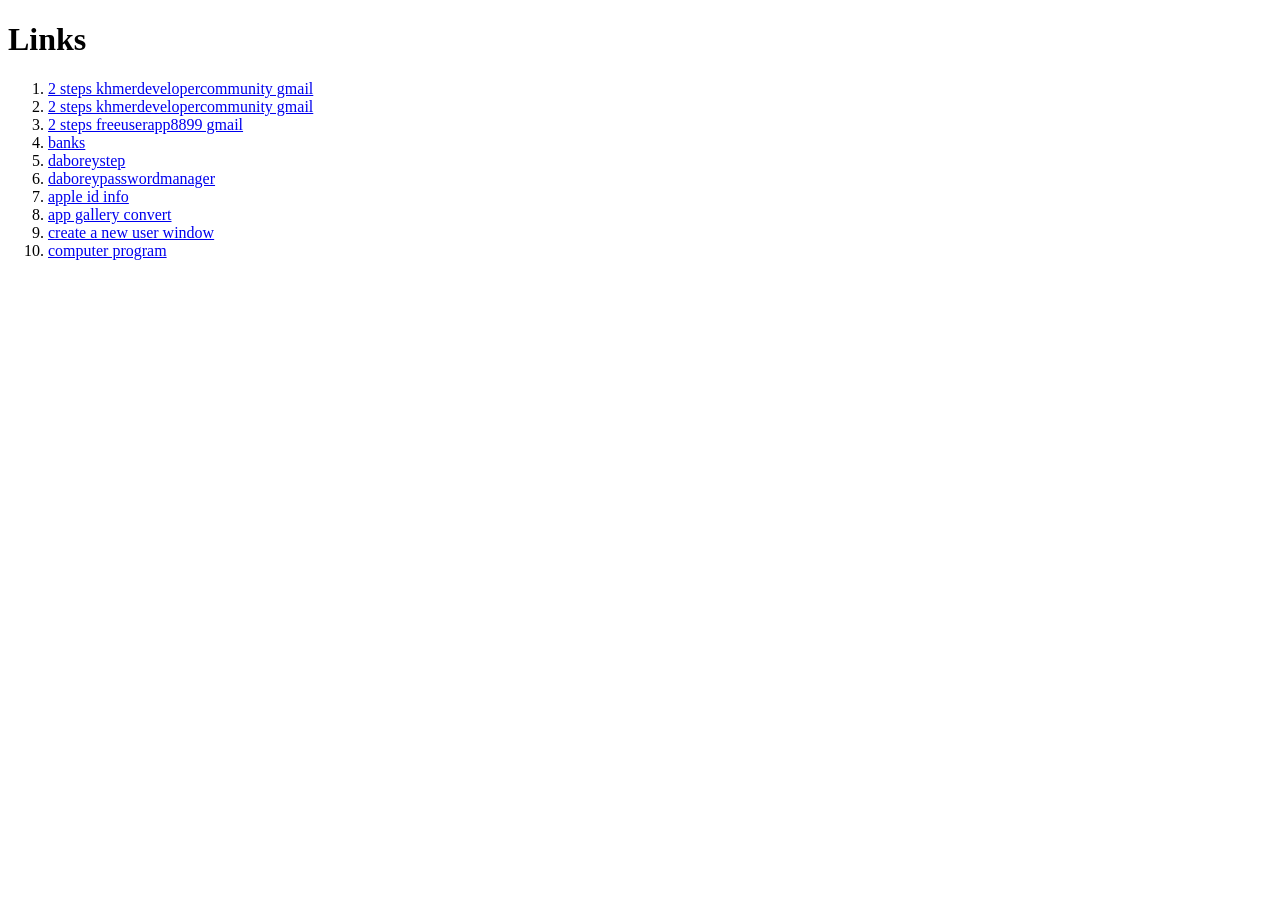
<file: index.html>
<!DOCTYPE html>
<html lang="en">
<head>
<meta charset="UTF-8">
<meta name="viewport" content="width=device-width, initial-scale=1.0">
<title>Da Borey</title>
    <style>
        
    </style>
</head>
    <h1>Links</h1>
    <ol>
        <li><a href="https://beeceptor.com/resources/2fa-code-generator/?id=408234e8-07b9-4e12-9288-1189f454efc6" target="_blank">2 steps khmerdevelopercommunity gmail</a></li>
        <li><a href="https://beeceptor.com/resources/2fa-code-generator/?id=408234e8-07b9-4e12-9288-1189f454efc6" target="_blank">2 steps khmerdevelopercommunity gmail</a></li>
        <li><a href="https://daborey.github.io/freeuserapp88992step/" target="_blank">2 steps freeuserapp8899 gmail</a></li>
        <li><a href="https://drive.google.com/drive/folders/1bqrl2ymxugfXYdH1RYhM1g8xJY2XMnKw?usp=sharing" target="_blank">banks</a></li>
        <li><a href="https://daborey.infinityfreeapp.com/daboreystep" target="_blank">daboreystep</a></li>
        <li><a href="https://daborey.infinityfreeapp.com/daboreypasswordmanager" target="_blank">daboreypasswordmanager</a></li>
        <li><a href="account.html" target="_blank">apple id info</a></li>
        <li><a href="https://daborey.github.io/appgalleryconvert/" target="_blank">app gallery convert</a></li>
        <li><a href="newuser.html" target="_blank">create a new user window</a></li>
        <li><a href="https://drive.google.com/drive/folders/1Ndpt-6mtKjKf4Eem8d25CWBjBBntNhyw" target="_blank">computer program</a></li>
    </ol>
</body>
</html>
</file>
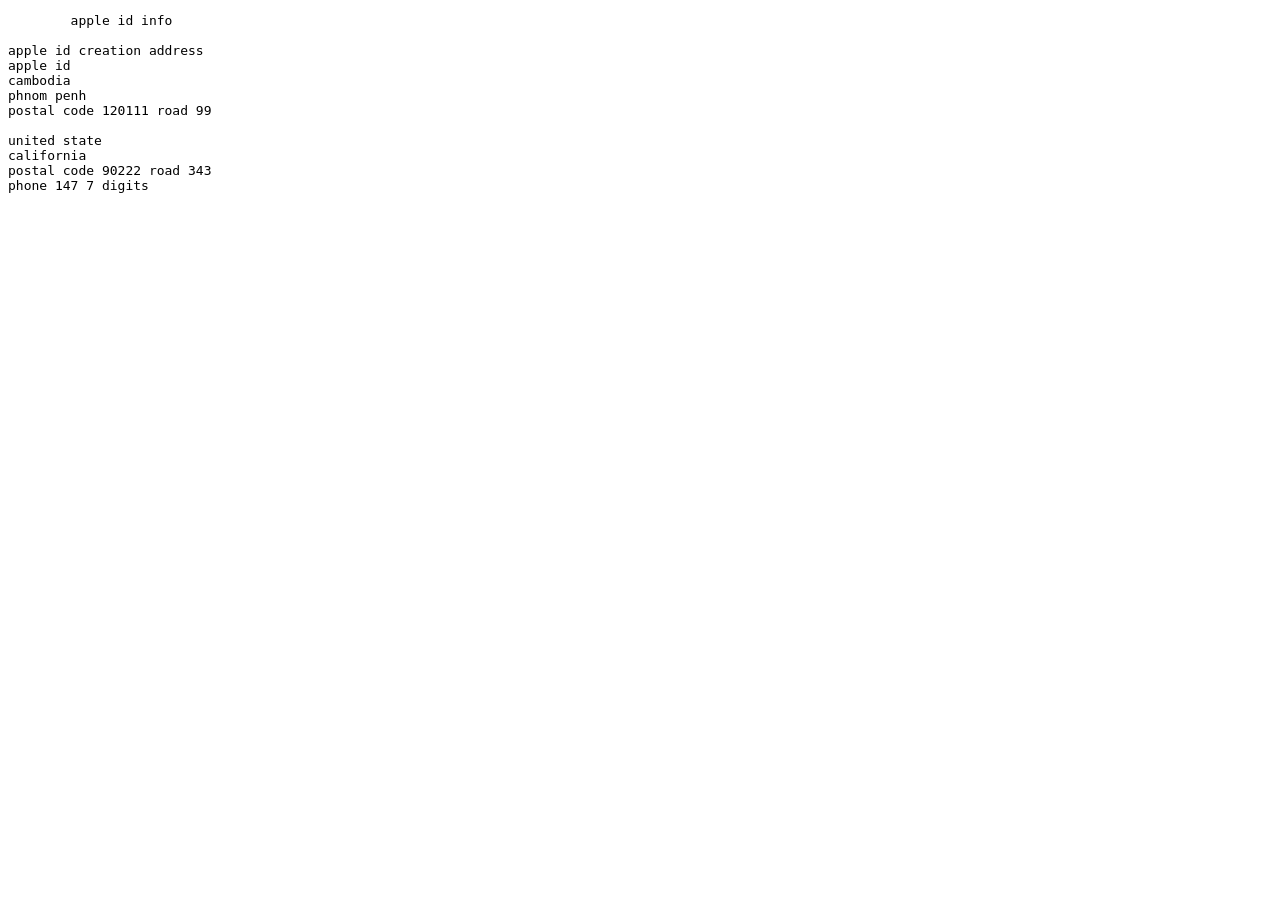
<file: account.html>
<!DOCTYPE html>
<html lang="en">

<head>
    <meta charset="UTF-8">
    <meta name="viewport" content="width=device-width, initial-scale=1.0">
    <title>Document</title>
</head>

<body>
    <pre>
        apple id info

apple id creation address
apple id
cambodia
phnom penh
postal code 120111 road 99

united state
california
postal code 90222 road 343
phone 147 7 digits
    </pre>
</body>

</html>
</file>
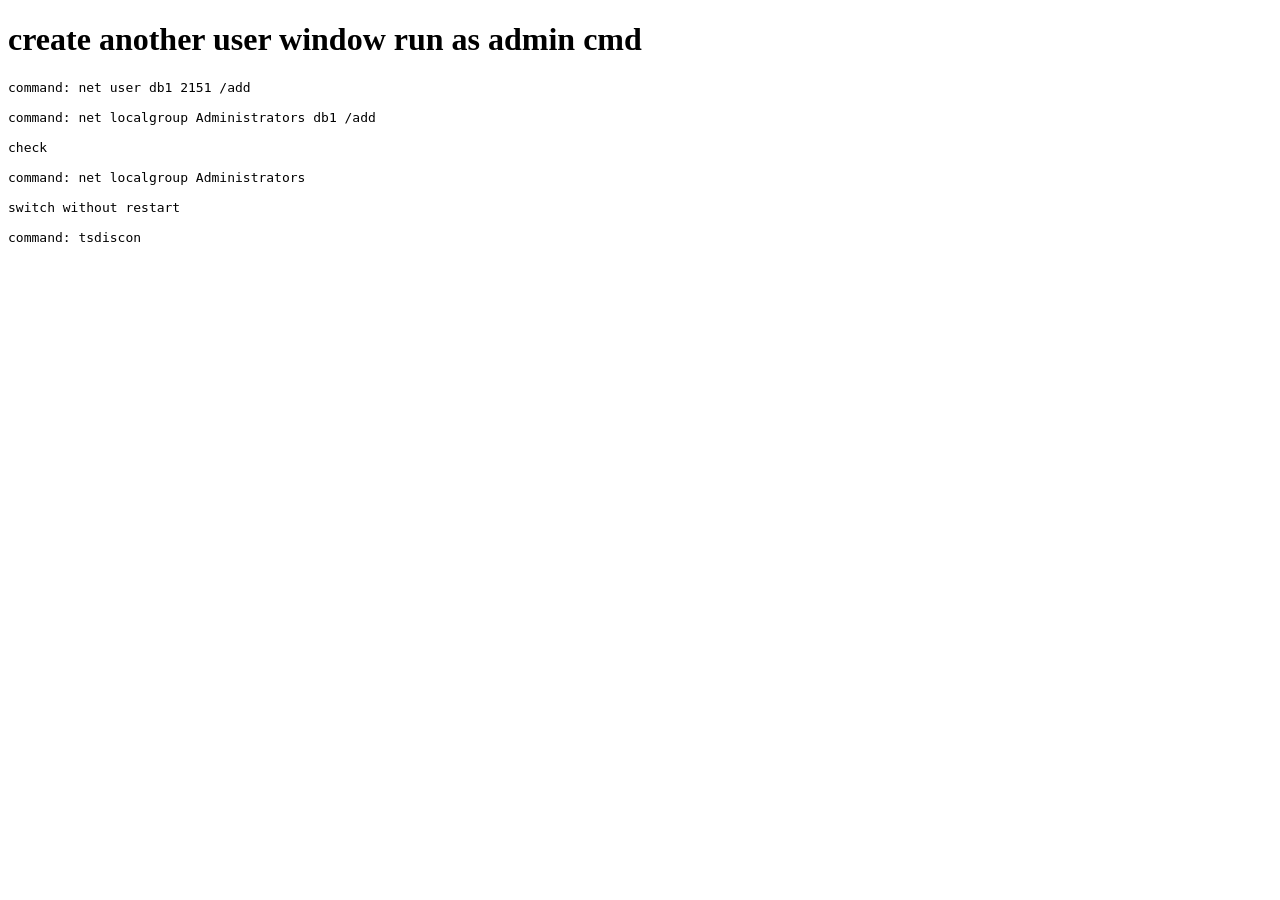
<file: newuser.html>
<!DOCTYPE html>
<html lang="en">

<head>
    <meta charset="UTF-8">
    <meta name="viewport" content="width=device-width, initial-scale=1.0">
    <title>create another user window</title>
</head>

<body>
    <h1>create another user window run as admin cmd</h1>
    <pre>
command: net user db1 2151 /add

command: net localgroup Administrators db1 /add

check

command: net localgroup Administrators

switch without restart

command: tsdiscon
    </pre>
</body>

</html>
</file>
